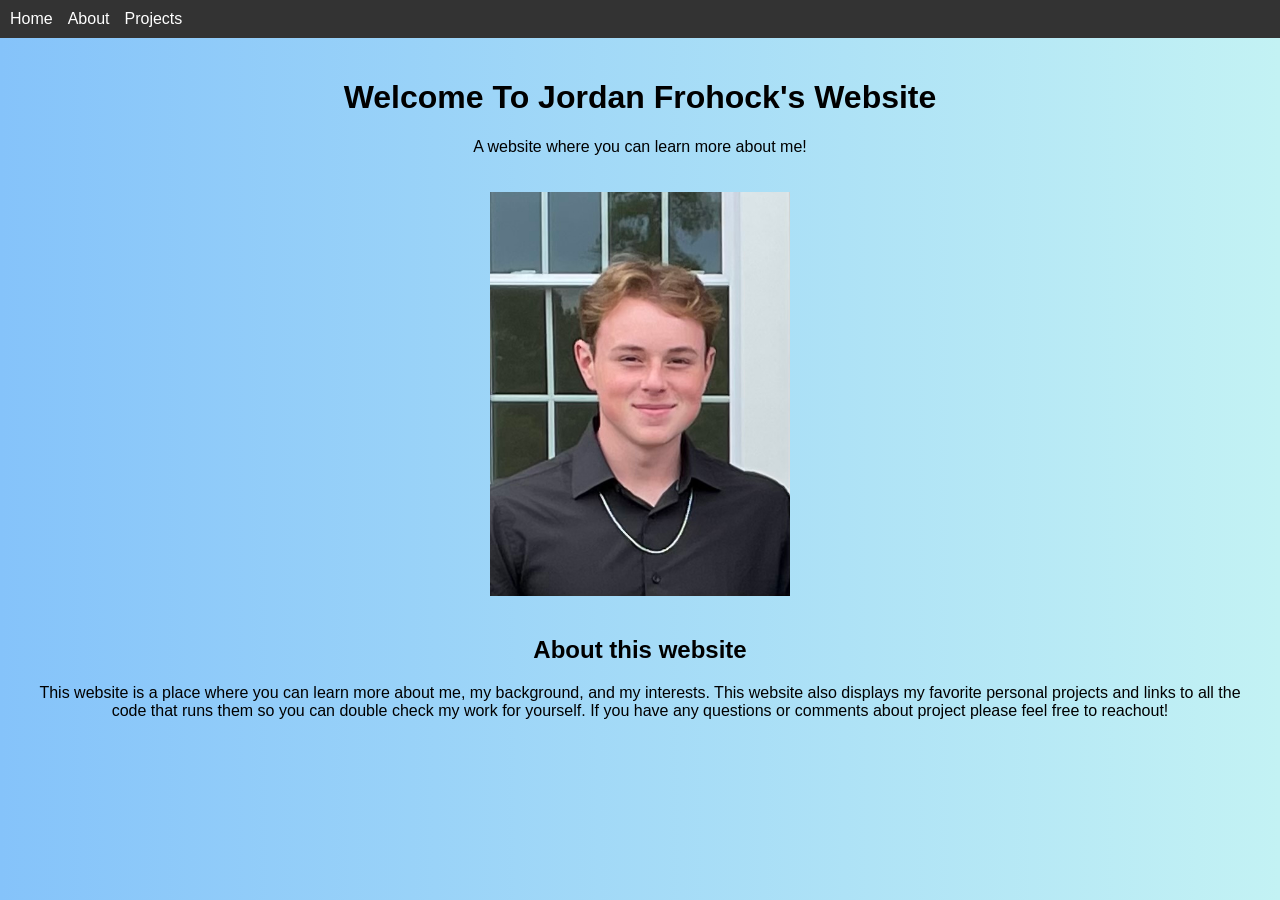
<file: index.html>
<!DOCTYPE html>
<html lang="en">
<head>
    <meta charset="UTF-8">
    <meta name="viewport" content="width=device-width, initial-scale=1.0">
    <title>Home | Your Name</title>
    <link rel="stylesheet" href="styles.css">
</head>
<body>

    <!-- Navigation Bar -->
    <nav>
        <ul>
            <li><a href="index.html">Home</a></li>
            <li><a href="about.html">About</a></li>
            <li><a href="projects.html">Projects</a></li>
        </ul>
    </nav>

    <!-- Header -->
    <header>
        <h1>Welcome To Jordan Frohock's Website</h1>
        <p>A website where you can learn more about me!</p>
    </header>
    <img src="images/IMG_0087.jpeg" alt="Picture of Me" width="300">
    <!-- Main Content -->
    <main>
        <section>
            <h2>About this website</h2>
            <p>This website is a place where you can learn more about me, my background, and my interests. This website also displays my favorite personal projects and links to all the code that runs them  so you can double check my work for yourself. If you have any questions or comments about project please feel free to reachout!
            </p>
        </section>

        
    </main>


</body>
</html>
</file>
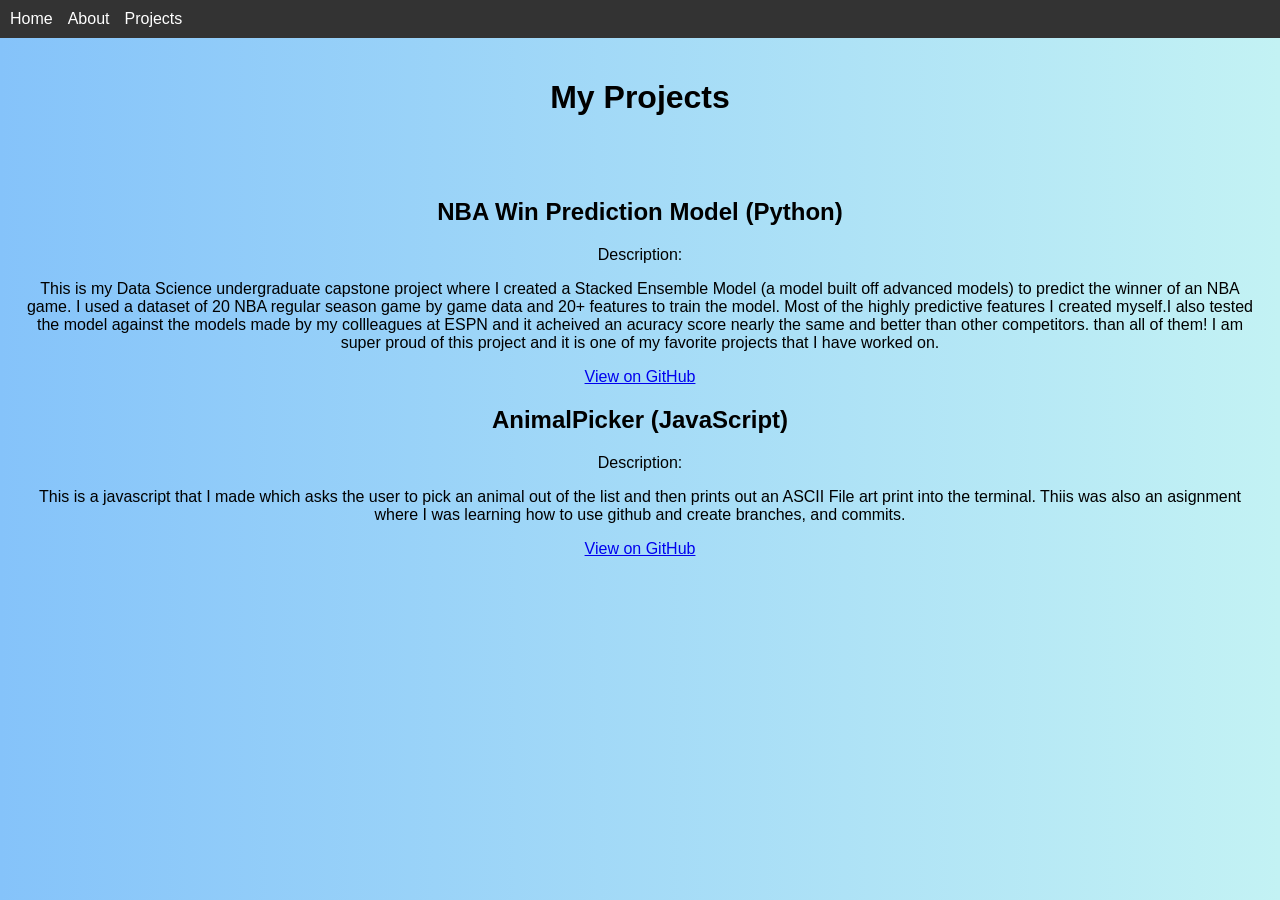
<file: projects.html>
<!DOCTYPE html>
<html lang="en">
<head>
    <meta charset="UTF-8">
    <meta name="viewport" content="width=device-width, initial-scale=1.0">
    <title>Projects | Your Name</title>
    <link rel="stylesheet" href="styles.css">
</head>
<body>

    <!-- Navigation Bar -->
    <nav>
        <ul>
            <li><a href="index.html">Home</a></li>
            <li><a href="about.html">About</a></li>
            <li><a href="projects.html">Projects</a></li>
        </ul>
    </nav>

    <!-- Header -->
    <header>
        <h1>My Projects</h1>
    </header>

    <!-- Main Content -->
    <main>
        <section>
            <h2>NBA Win Prediction Model (Python)</h2>
            <p>Description:</p>
                </p>This is my Data Science undergraduate capstone project where I created a Stacked Ensemble Model (a model built off advanced models) to predict the winner of an NBA game. I used a dataset of 20 NBA regular season game by game data and 20+ features to train the model. Most of the highly predictive features I created myself.I also tested the model against the models made by my collleagues at ESPN and it acheived an acuracy score nearly the same and better than other competitors. than all of them! I am super proud of this project and it is one of my favorite projects that I have worked on.
            </p>
            <a href="https://github.com/JordanFrohock1/capstone" target="_blank">View on GitHub</a>
        </section>

        <section>
            <h2>AnimalPicker (JavaScript)</h2>
            <p>Description:</p>
            <p>This is a javascript that I made which asks the user to pick an animal out of the list and then prints out an ASCII File art print into the terminal. Thiis was also an asignment where I was learning how to use github and create branches, and commits.</p>
            <a href="https://github.com/JordanFrohock1/Assignment4" target="_blank">View on GitHub</a>
        </section>

        <!-- Add more projects if needed -->
    </main>

</body>
</html>
</file>
<file: styles.css>
body {
    font-family: Arial, sans-serif;
    margin: 0;
    padding: 0;
}

nav ul {
    display: flex;
    list-style: none;
    background-color: #333;
    margin: 0;
    padding: 10px;
}

nav ul li {
    margin-right: 15px;
}

nav ul li a {
    color: white;
    text-decoration: none;
}

header {
    padding: 20px;
    text-align: center;
}

main {
    padding: 20px;
}


img {
    display: block;
    margin: 0 auto;
}

body {
    background: linear-gradient(to right, #85c3fa, #c3f2f4);
    text-align: center;
}
</file>
